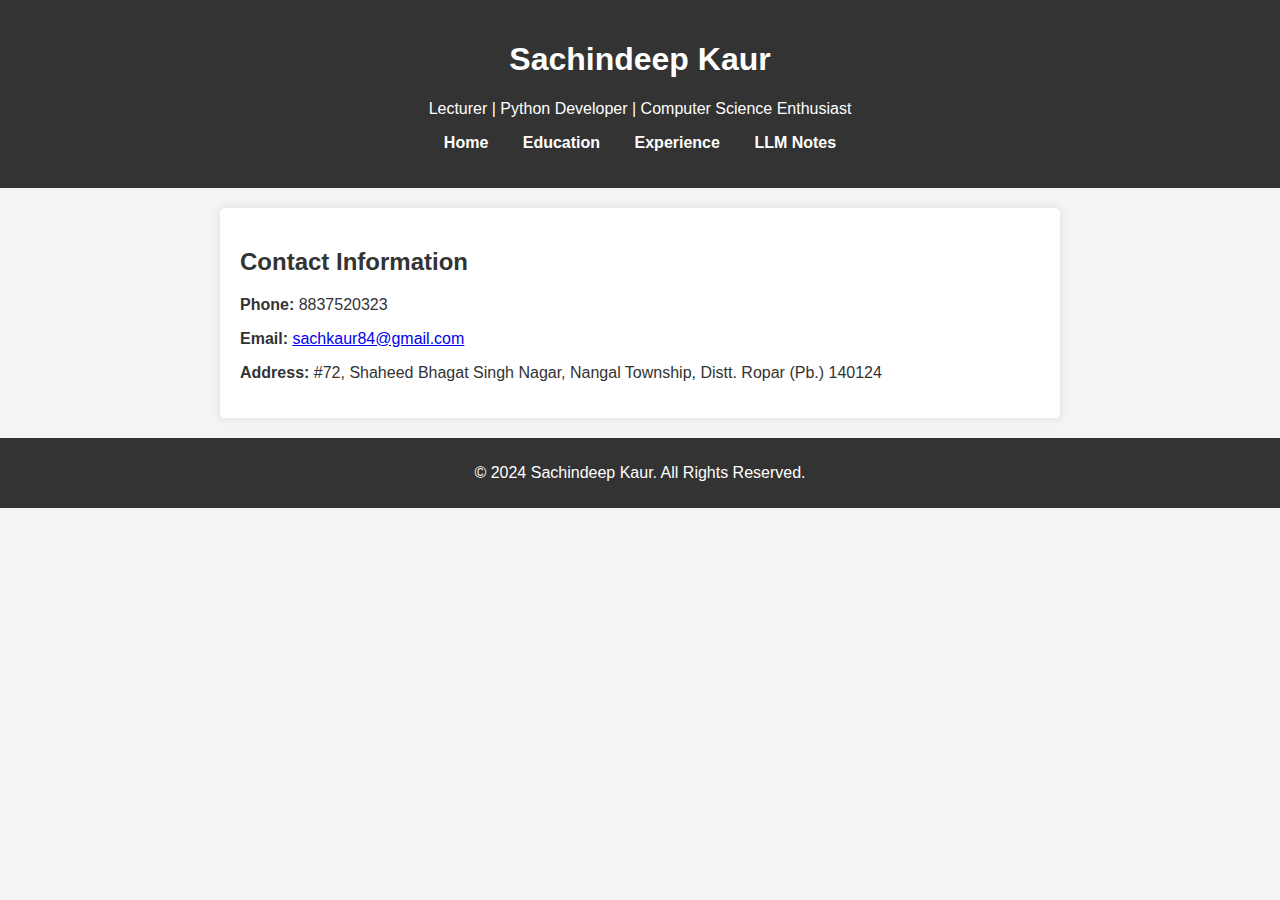
<file: index.html>
<!DOCTYPE html>
<html lang="en">
<head>
    <meta charset="UTF-8">
    <meta name="viewport" content="width=device-width, initial-scale=1.0">
    <title>Sachindeep Kaur - Resume</title>
    <link rel="stylesheet" href="styles.css">
</head>
<body>
    <header>
        <h1>Sachindeep Kaur</h1>
        <p>Lecturer | Python Developer | Computer Science Enthusiast</p>
        <nav>
            <ul>
                <li><a href="index.html">Home</a></li>
                <li><a href="education.html">Education</a></li>
                <li><a href="experience.html">Experience</a></li>
                <li><a href="llm.html">LLM Notes</a></li>
            </ul>
        </nav>
    </header>

    <section>
        <h2>Contact Information</h2>
        <p><strong>Phone:</strong> 8837520323</p>
        <p><strong>Email:</strong> <a href="mailto:sachkaur84@gmail.com">sachkaur84@gmail.com</a></p>
        <p><strong>Address:</strong> #72, Shaheed Bhagat Singh Nagar, Nangal Township, Distt. Ropar (Pb.) 140124</p>
    </section>

    <footer>
        <p>&copy; 2024 Sachindeep Kaur. All Rights Reserved.</p>
    </footer>
</body>
</html>
</file>
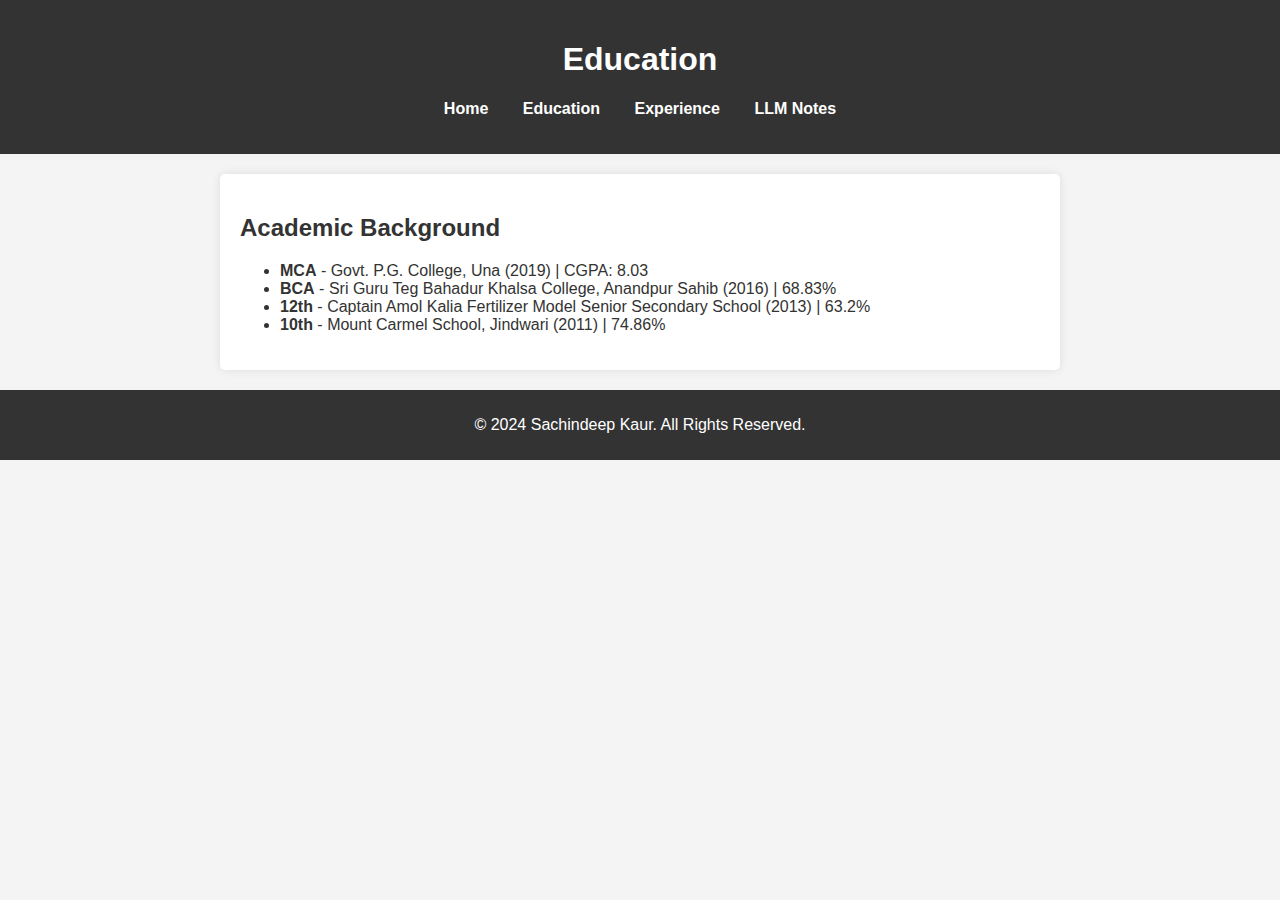
<file: education.html>
<!DOCTYPE html>
<html lang="en">
<head>
    <meta charset="UTF-8">
    <meta name="viewport" content="width=device-width, initial-scale=1.0">
    <title>Education - Sachindeep Kaur</title>
    <link rel="stylesheet" href="styles.css">
</head>
<body>
    <header>
        <h1>Education</h1>
        <nav>
            <ul>
                <li><a href="index.html">Home</a></li>
                <li><a href="education.html">Education</a></li>
                <li><a href="experience.html">Experience</a></li>
                <li><a href="llm.html">LLM Notes</a></li>
            </ul>
        </nav>
    </header>

    <section>
        <h2>Academic Background</h2>
        <ul>
            <li><strong>MCA</strong> - Govt. P.G. College, Una (2019) | CGPA: 8.03</li>
            <li><strong>BCA</strong> - Sri Guru Teg Bahadur Khalsa College, Anandpur Sahib (2016) | 68.83%</li>
            <li><strong>12th</strong> - Captain Amol Kalia Fertilizer Model Senior Secondary School (2013) | 63.2%</li>
            <li><strong>10th</strong> - Mount Carmel School, Jindwari (2011) | 74.86%</li>
        </ul>
    </section>

    <footer>
        <p>&copy; 2024 Sachindeep Kaur. All Rights Reserved.</p>
    </footer>
</body>
</html>
</file>
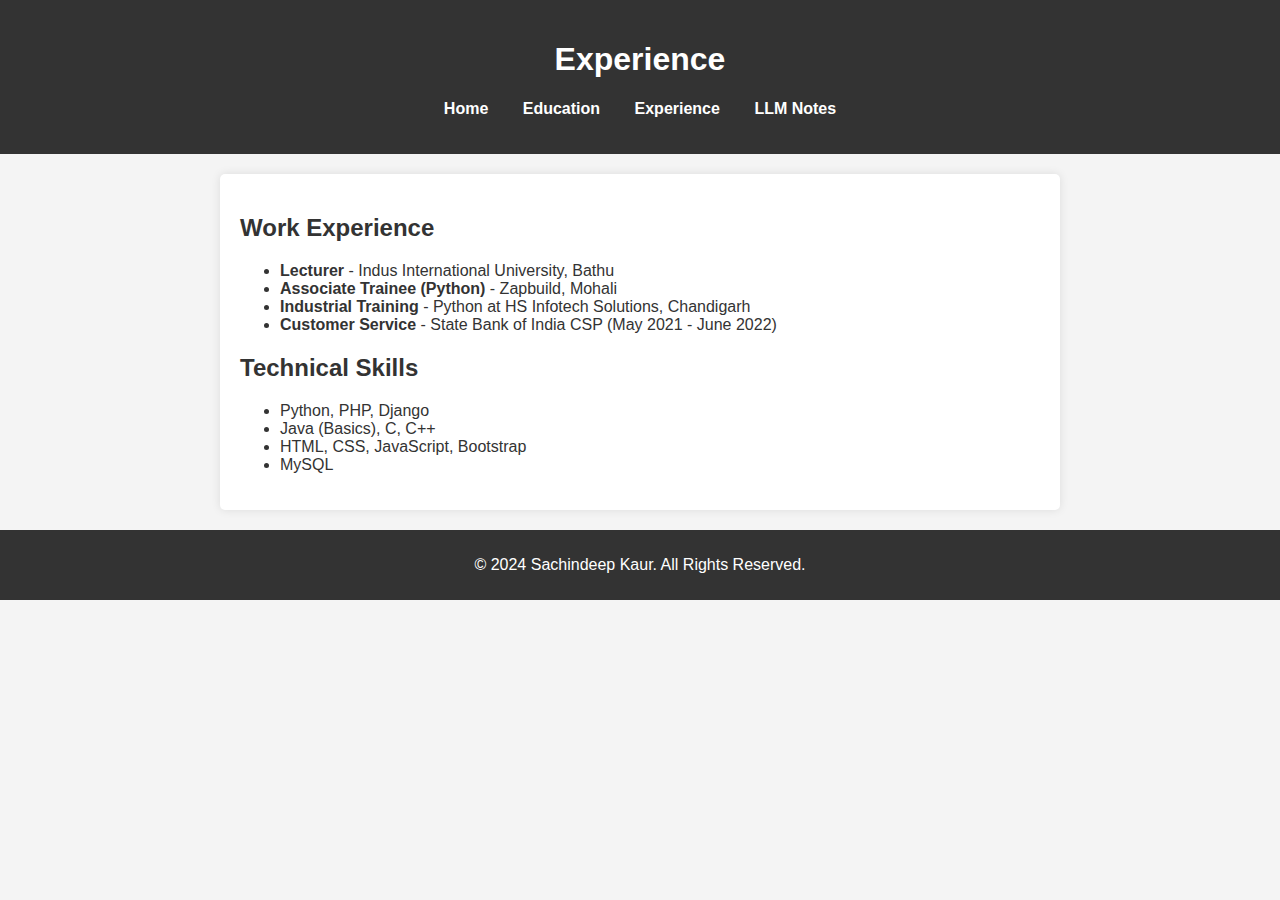
<file: experience.html>
<!DOCTYPE html>
<html lang="en">
<head>
    <meta charset="UTF-8">
    <meta name="viewport" content="width=device-width, initial-scale=1.0">
    <title>Experience - Sachindeep Kaur</title>
    <link rel="stylesheet" href="styles.css">
</head>
<body>
    <header>
        <h1>Experience</h1>
        <nav>
            <ul>
                <li><a href="index.html">Home</a></li>
                <li><a href="education.html">Education</a></li>
                <li><a href="experience.html">Experience</a></li>
                <li><a href="llm.html">LLM Notes</a></li>
            </ul>
        </nav>
    </header>

    <section>
        <h2>Work Experience</h2>
        <ul>
            <li><strong>Lecturer</strong> - Indus International University, Bathu</li>
            <li><strong>Associate Trainee (Python)</strong> - Zapbuild, Mohali</li>
            <li><strong>Industrial Training</strong> - Python at HS Infotech Solutions, Chandigarh</li>
            <li><strong>Customer Service</strong> - State Bank of India CSP (May 2021 - June 2022)</li>
        </ul>

        <h2>Technical Skills</h2>
        <ul>
            <li>Python, PHP, Django</li>
            <li>Java (Basics), C, C++</li>
            <li>HTML, CSS, JavaScript, Bootstrap</li>
            <li>MySQL</li>
        </ul>
    </section>

    <footer>
        <p>&copy; 2024 Sachindeep Kaur. All Rights Reserved.</p>
    </footer>
</body>
</html>
</file>
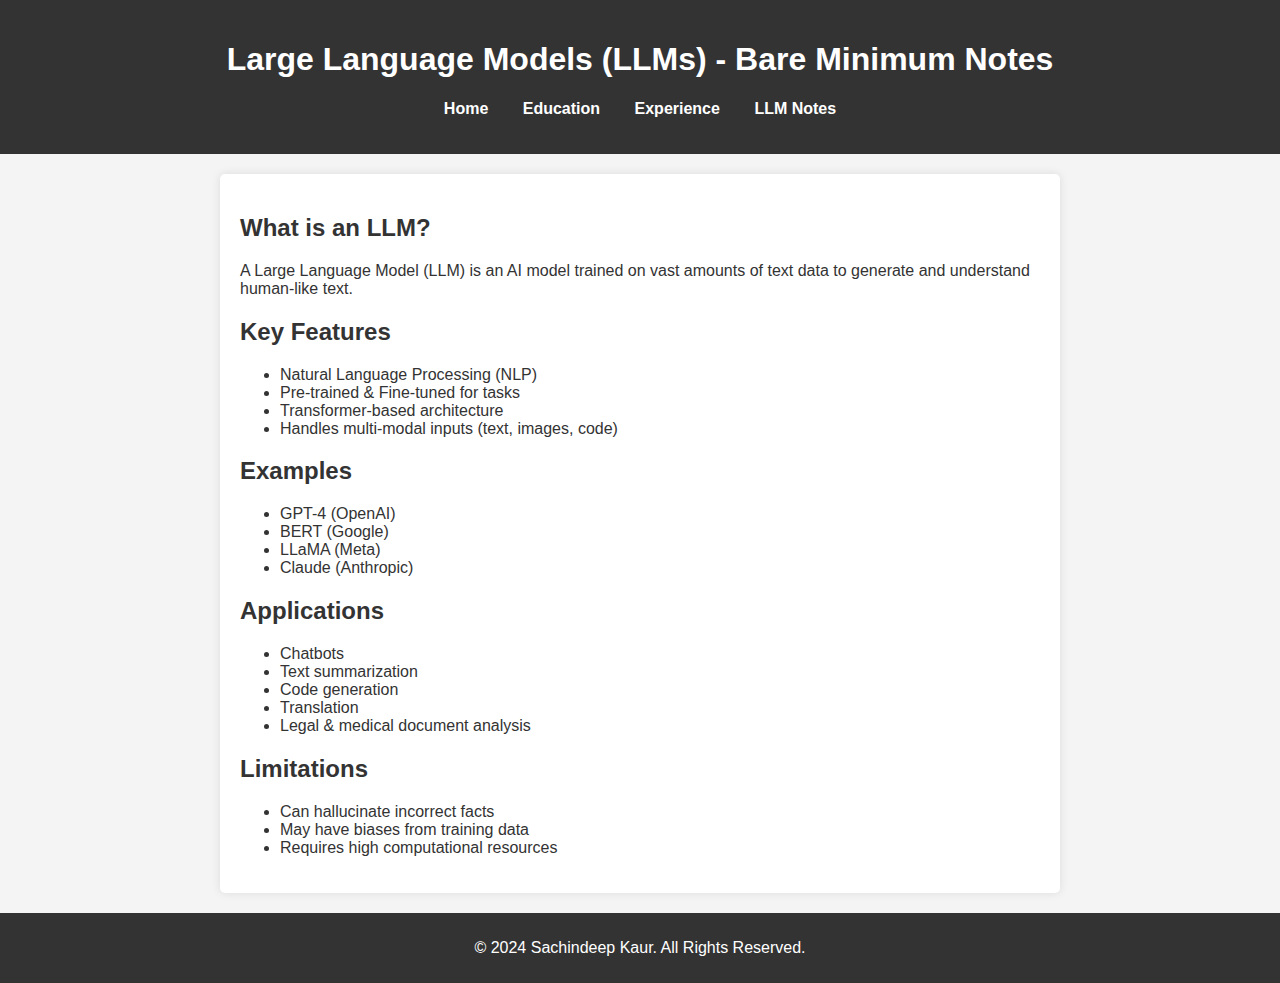
<file: llm.html>
<!DOCTYPE html>
<html lang="en">
<head>
    <meta charset="UTF-8">
    <meta name="viewport" content="width=device-width, initial-scale=1.0">
    <title>LLM Notes</title>
    <link rel="stylesheet" href="styles.css">
</head>
<body>
    <header>
        <h1>Large Language Models (LLMs) - Bare Minimum Notes</h1>
        <nav>
            <ul>
                <li><a href="index.html">Home</a></li>
                <li><a href="education.html">Education</a></li>
                <li><a href="experience.html">Experience</a></li>
                <li><a href="llm.html">LLM Notes</a></li>
            </ul>
        </nav>
    </header>

    <section>
        <h2>What is an LLM?</h2>
        <p>A Large Language Model (LLM) is an AI model trained on vast amounts of text data to generate and understand human-like text.</p>

        <h2>Key Features</h2>
        <ul>
            <li>Natural Language Processing (NLP)</li>
            <li>Pre-trained & Fine-tuned for tasks</li>
            <li>Transformer-based architecture</li>
            <li>Handles multi-modal inputs (text, images, code)</li>
        </ul>

        <h2>Examples</h2>
        <ul>
            <li>GPT-4 (OpenAI)</li>
            <li>BERT (Google)</li>
            <li>LLaMA (Meta)</li>
            <li>Claude (Anthropic)</li>
        </ul>

        <h2>Applications</h2>
        <ul>
            <li>Chatbots</li>
            <li>Text summarization</li>
            <li>Code generation</li>
            <li>Translation</li>
            <li>Legal & medical document analysis</li>
        </ul>

        <h2>Limitations</h2>
        <ul>
            <li>Can hallucinate incorrect facts</li>
            <li>May have biases from training data</li>
            <li>Requires high computational resources</li>
        </ul>
    </section>

    <footer>
        <p>&copy; 2024 Sachindeep Kaur. All Rights Reserved.</p>
    </footer>
</body>
</html>
</file>
<file: styles.css>
body {
    font-family: Arial, sans-serif;
    margin: 0;
    padding: 0;
    background-color: #f4f4f4;
    color: #333;
}

header {
    background: #333;
    color: white;
    padding: 20px;
    text-align: center;
}

nav ul {
    list-style: none;
    padding: 0;
    text-align: center;
}

nav ul li {
    display: inline;
    margin: 0 15px;
}

nav ul li a {
    color: white;
    text-decoration: none;
    font-weight: bold;
}

section {
    padding: 20px;
    max-width: 800px;
    margin: auto;
    background: white;
    box-shadow: 0 0 10px rgba(0, 0, 0, 0.1);
    margin-top: 20px;
    border-radius: 5px;
}

footer {
    text-align: center;
    padding: 10px;
    background: #333;
    color: white;
    margin-top: 20px;
}
</file>
